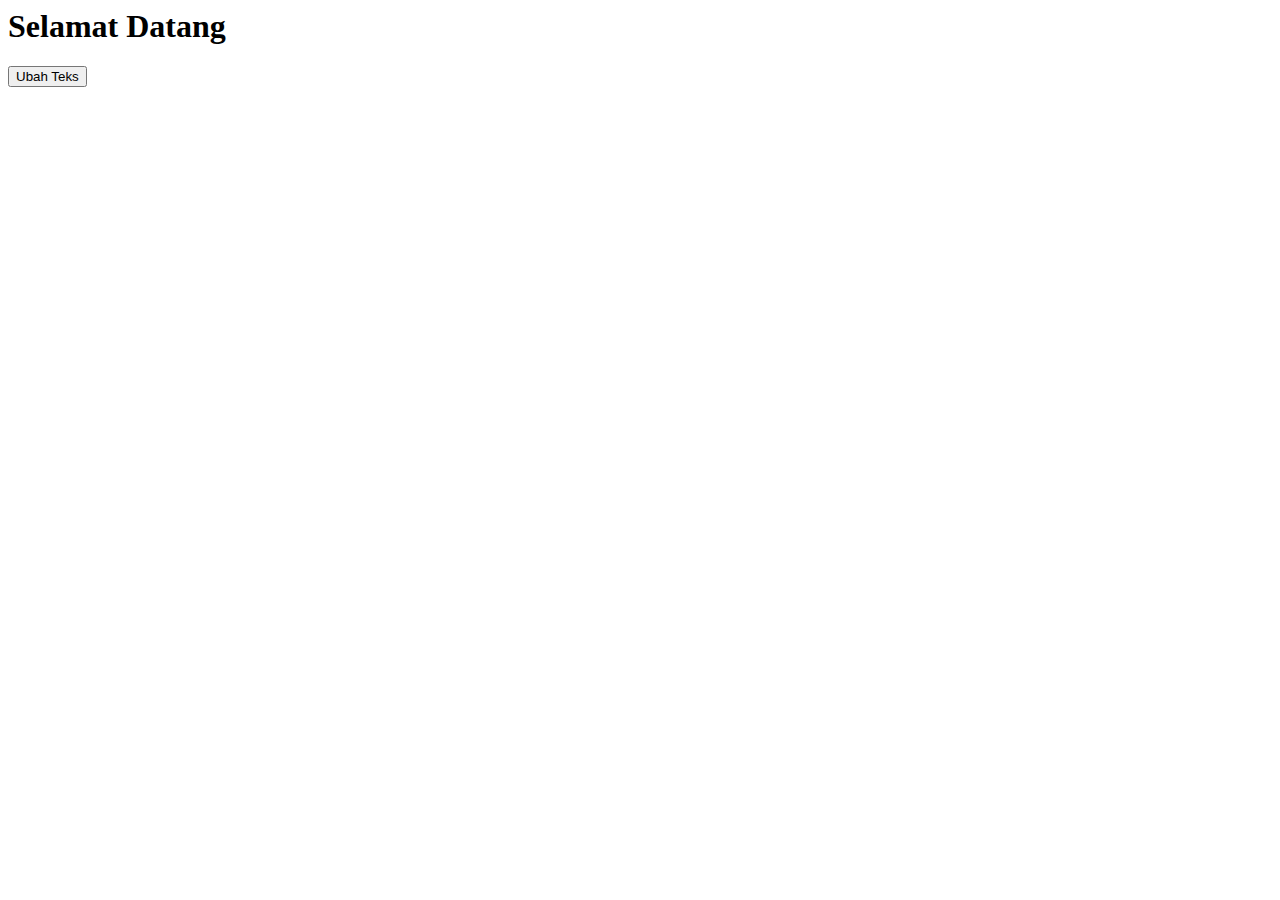
<file: Pratikum/PBW_Pratikum5/index.html>
<html>
<head>
   <title>Belajar JavaScript</title>
</head>
<body>
   <h1 id="judul">Selamat Datang</h1>
   <button onclick="ubahTeks()">Ubah Teks</button>


   <script>
       function ubahTeks() {
           document.getElementById("judul").innerHTML = "Teks telah berubah!";
       }
       function contohLet() {
        let y = 10;
        if (true) {
            let y = 20;
            console.log("Nilai dalam blok:", y);
        }
        console.log("Nilai luar blok:", y);
     }
     contohLet();
     const z = 100;
        z = 200; // Akan menyebabkan error

        let nama = "Budi"; // String
        let umur = 30; // Number
        let isStudent = false; // Boolean
        let buah = ["Apel", "Mangga", "Jeruk"]; // Array
        let mahasiswa = { nama: "Rina", usia: 20, jurusan: "Informatika" }; // Object


        console.log(nama);  // Output: Budi
        console.log(buah[1]); // Output: Mangga
        console.log(mahasiswa.jurusan); // Output: Informatika

   </script>
   
</body>
</html>
</file>
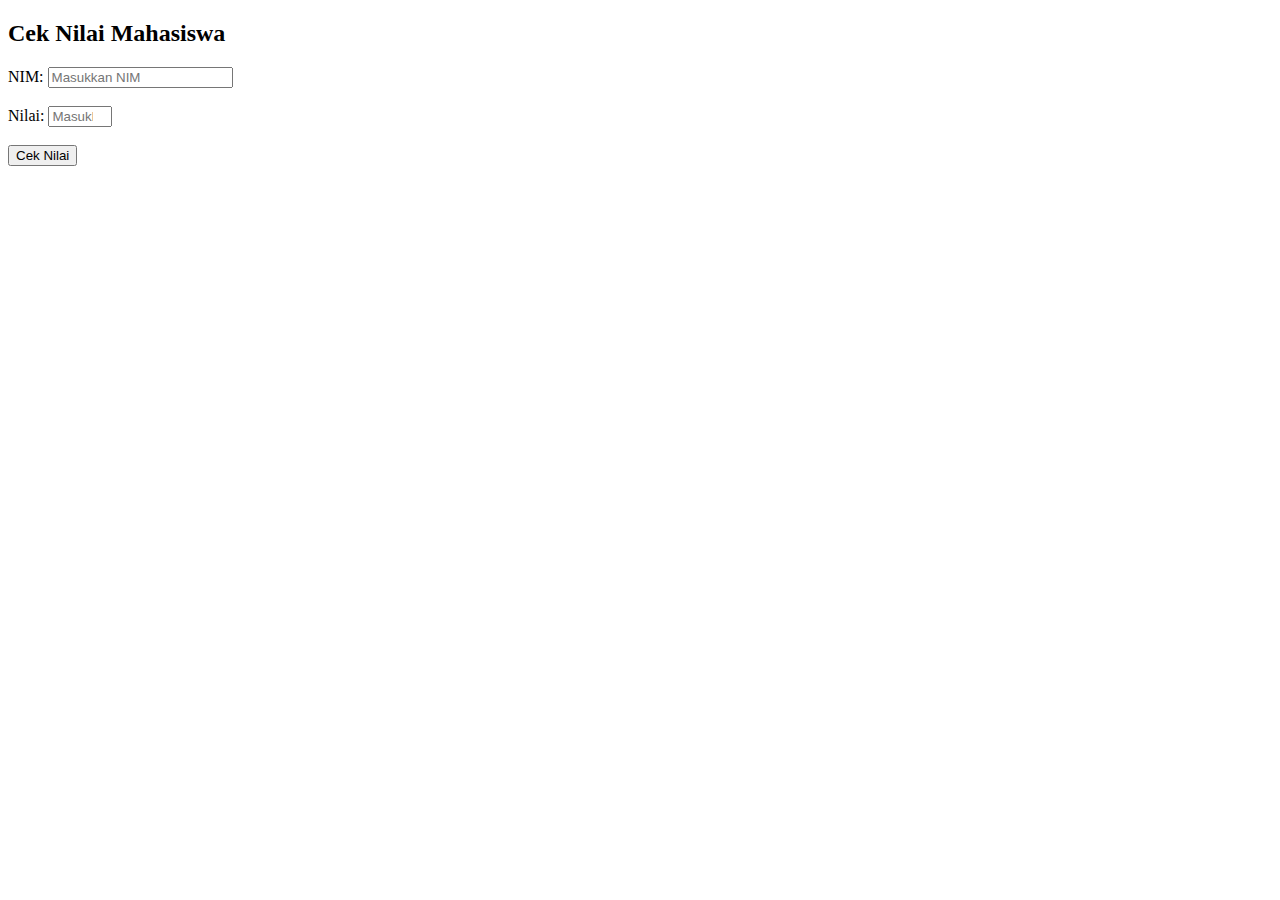
<file: Tugas/Jonathan Aditya Saputra_2310631170138_Pemrograman Berbasis Web_Tugas5/index.html>
<!DOCTYPE html>
<html lang="id">
<head>
    <meta charset="UTF-8">
    <meta name="viewport" content="width=device-width, initial-scale=1.0">
    <title>Cek Nilai Mahasiswa</title>
</head>
<body>
    <div class="container">
        <h2>Cek Nilai Mahasiswa</h2>
        <label for="nim">NIM:</label>
        <input type="text" id="nim" placeholder="Masukkan NIM"><br><br>
        <label for="nilai">Nilai:</label>
        <input type="number" id="nilai" placeholder="Masukkan nilai" min="0" max="100"><br><br>
        <button onclick="cekNilai()">Cek Nilai</button>
        <p id="hasil"></p>
    </div>

    <script>
        function cekNilai() {
            let nilai = parseInt(document.getElementById("nilai").value);
            let hasil = document.getElementById("hasil");
            
            if (isNaN(nilai) || nilai < 0 || nilai > 100) {
                hasil.innerHTML = "<span class='error'>Nilai tidak valid!</span>";
            } else {
                let hurufMutu = "";
                if (nilai >= 80) {
                    hurufMutu = "A";
                } else if (nilai >= 70) {
                    hurufMutu = "B";
                } else if (nilai >= 60) {
                    hurufMutu = "C";
                } else if (nilai >= 50) {
                    hurufMutu = "D";
                } else {
                    hurufMutu = "E";
                }
                hasil.innerHTML = "Huruf Mutu: " + hurufMutu;
            }
        }
    </script>
</body>
</html>
</file>
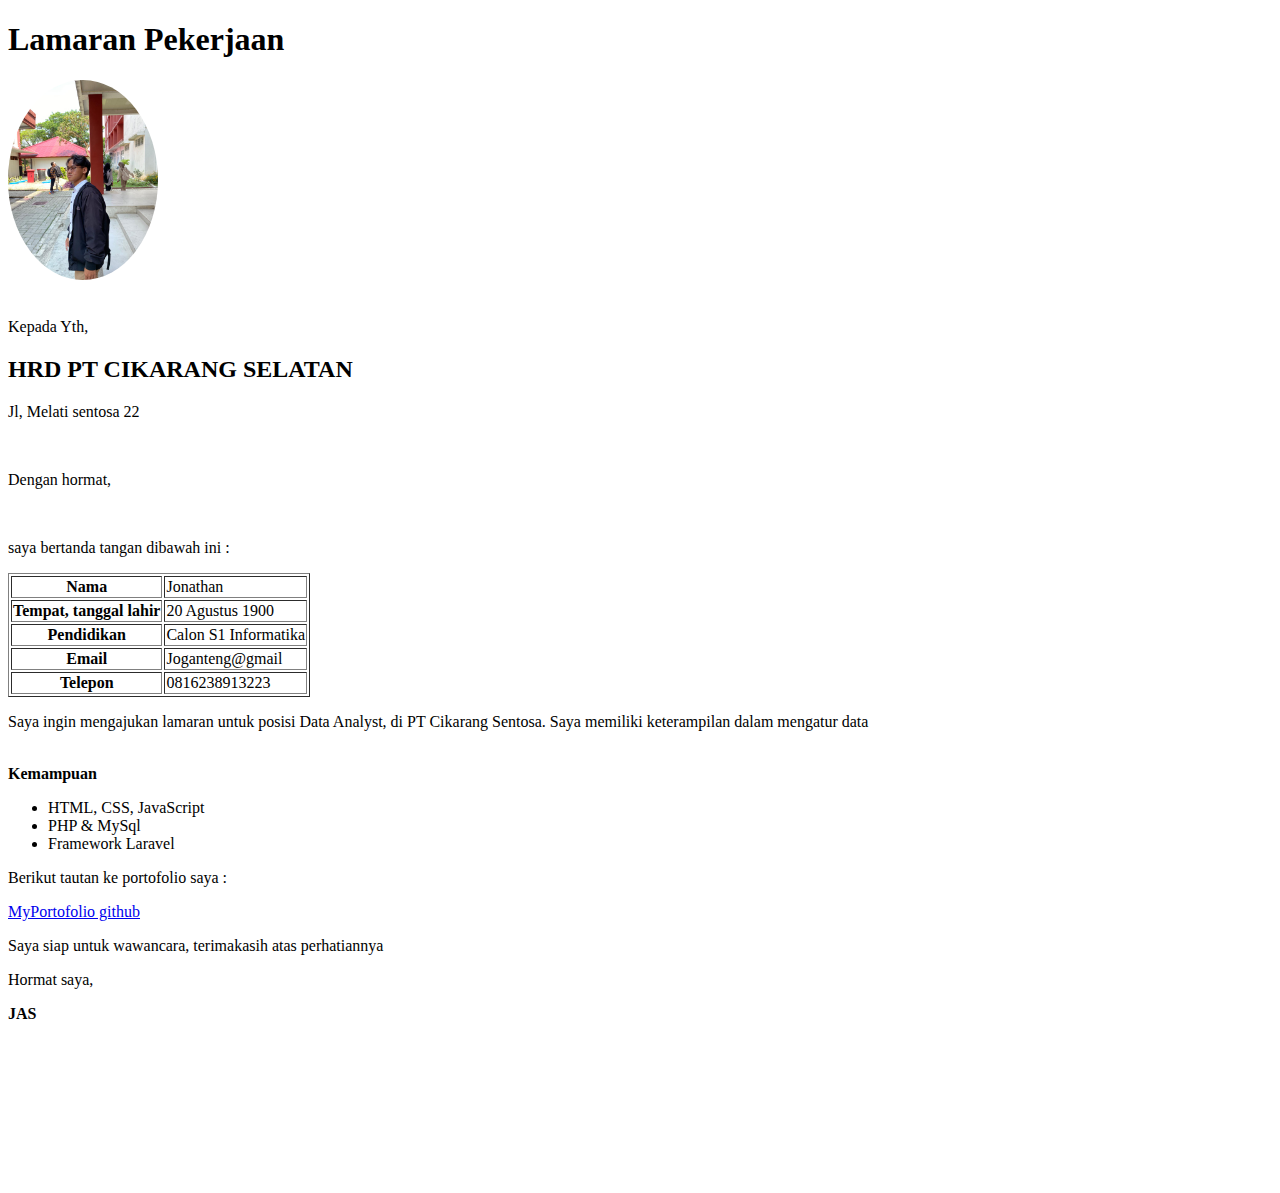
<file: Pratikum/PBW_Pratikum1/prak1.html>
<!DOCTYPE html>

<html>
<head>
    <h1>Lamaran Pekerjaan</h1>
    
    <img src="foto self.jpg" widht = "200" height="200 " style="border-radius:50%;">

    <br><br>

    <p> Kepada Yth,</p>

    <h2>HRD PT CIKARANG SELATAN</h2>
    <p>Jl, Melati sentosa 22</p>

    <br>
    <p>Dengan hormat,</p>

    <br>
    <p>saya bertanda tangan dibawah ini :</p>

    <table border="1">
    <tr>
        <th>Nama</th>
        <td>Jonathan</td>
        
    </tr>
    <tr>
        <th>Tempat, tanggal lahir</th>
        <td>20 Agustus 1900</td>
    </tr>
    <tr>
        <th>Pendidikan </th>
        <td>Calon S1 Informatika</td>
    </tr>
    <tr>
        <th>Email</th>
        <td>Joganteng@gmail</td>
    </tr>
    <tr>
        <th>Telepon</th>
        <td>0816238913223</td>
    </tr>
    </table>
    
    <p>Saya ingin mengajukan lamaran untuk posisi Data Analyst, di PT Cikarang Sentosa. Saya memiliki keterampilan dalam mengatur data</p>
    <br>
    <b>Kemampuan</b>
    <ul>
        <li>HTML, CSS, JavaScript</li>
        <li>PHP & MySql</li>
        <li>Framework Laravel</li>
    </ul>

    <p>Berikut tautan ke portofolio saya : </p>

    <a href = "https://github.com/Stoicsm"> MyPortofolio github</a>

    <p>Saya siap untuk wawancara, terimakasih atas perhatiannya</p>
    <p>Hormat saya,</p>

    <b>JAS</b>

    <br><br><br><br><br><br><br><br><br><br>

</head>


</html>
</file>
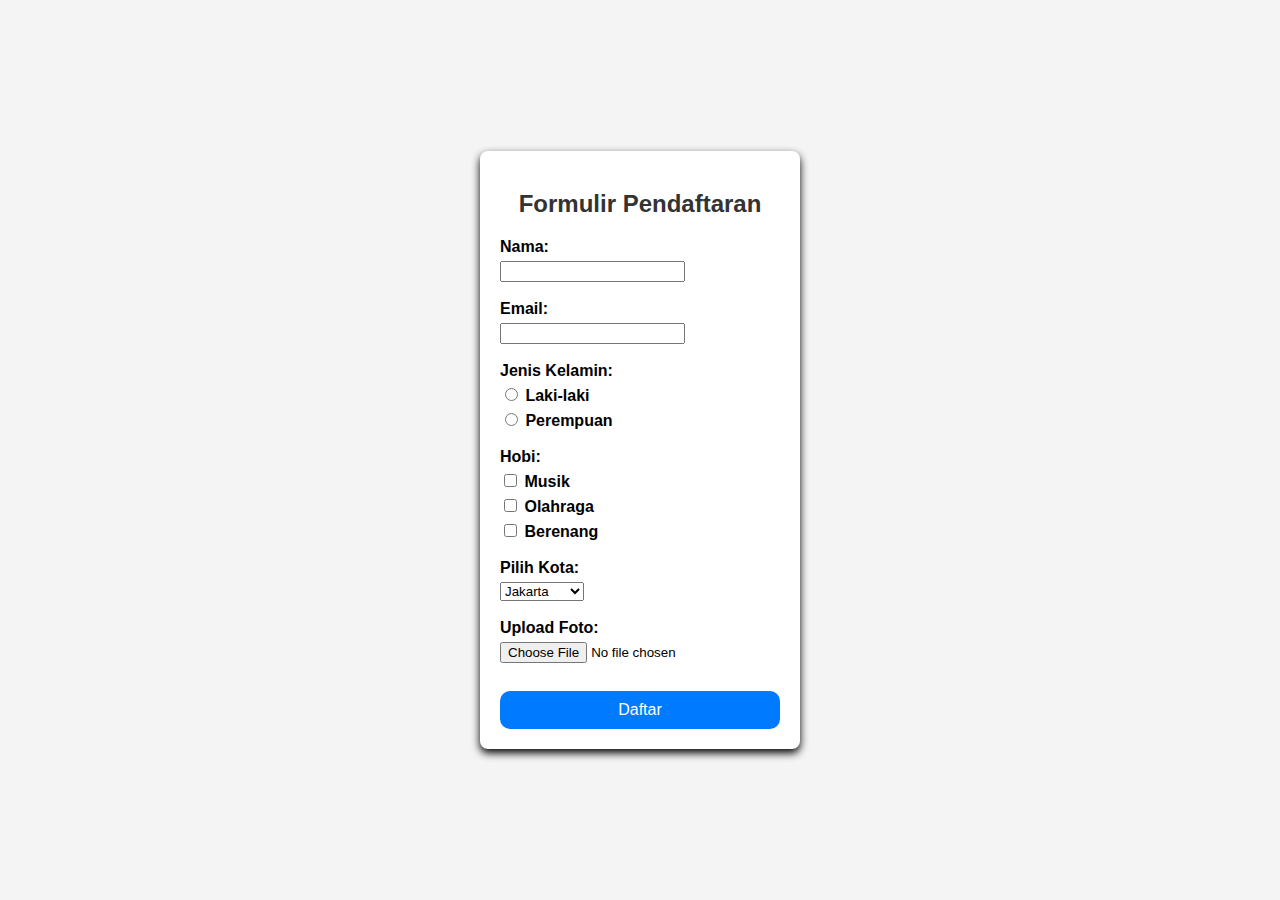
<file: Pratikum/PBW_Pratikum2/testing.html>
<!DOCTYPE html>
<html lang="en">
<head>
    <meta charset="UTF-8">
    <meta name="viewport" content="width=device-width, initial-scale=1.0">
    <title>Jonathan Aditya Saputra_2310631170138</title>
    <link rel="stylesheet" href="style.css">
</head>
<body>
    <div class="card">
        <h2>Formulir Pendaftaran</h2>

        <form action="upload.php" method="post" enctype="multipart/form-data">
            <div class="form-group">
                <label for="nama">Nama:</label>
                <input type="text" id="nama" name="Nama" required>
            </div>

            <div class="form-group">
                <label for="email">Email:</label>
                <input type="email" id="email" name="Email" required>
            </div>

            <div class="form-group">
                <label>Jenis Kelamin:</label>
                <label><input type="radio" name="Jenis_kelamin" value="male" required> Laki-laki</label>
                <label><input type="radio" name="Jenis_kelamin" value="female"> Perempuan</label>
            </div>

            <div class="form-group">
                <label>Hobi:</label>
                <label><input type="checkbox" name="Hobi[]" value="Musik"> Musik</label>
                <label><input type="checkbox" name="Hobi[]" value="Olahraga"> Olahraga</label>
                <label><input type="checkbox" name="Hobi[]" value="Berenang"> Berenang</label>
            </div>

            <div class="form-group">
                <label for="kota">Pilih Kota:</label>
                <select id="kota" name="Pilih_kota" required>
                    <option value="Jakarta">Jakarta</option>
                    <option value="Semarang">Semarang</option>
                </select>
            </div>

            <div class="form-group">
                <label for="file">Upload Foto:</label>
                <input type="file" id="file" name="file" required>
            </div>

            <button type="submit">Daftar</button>
        </form>
    </div>
</body>
</html>
</file>
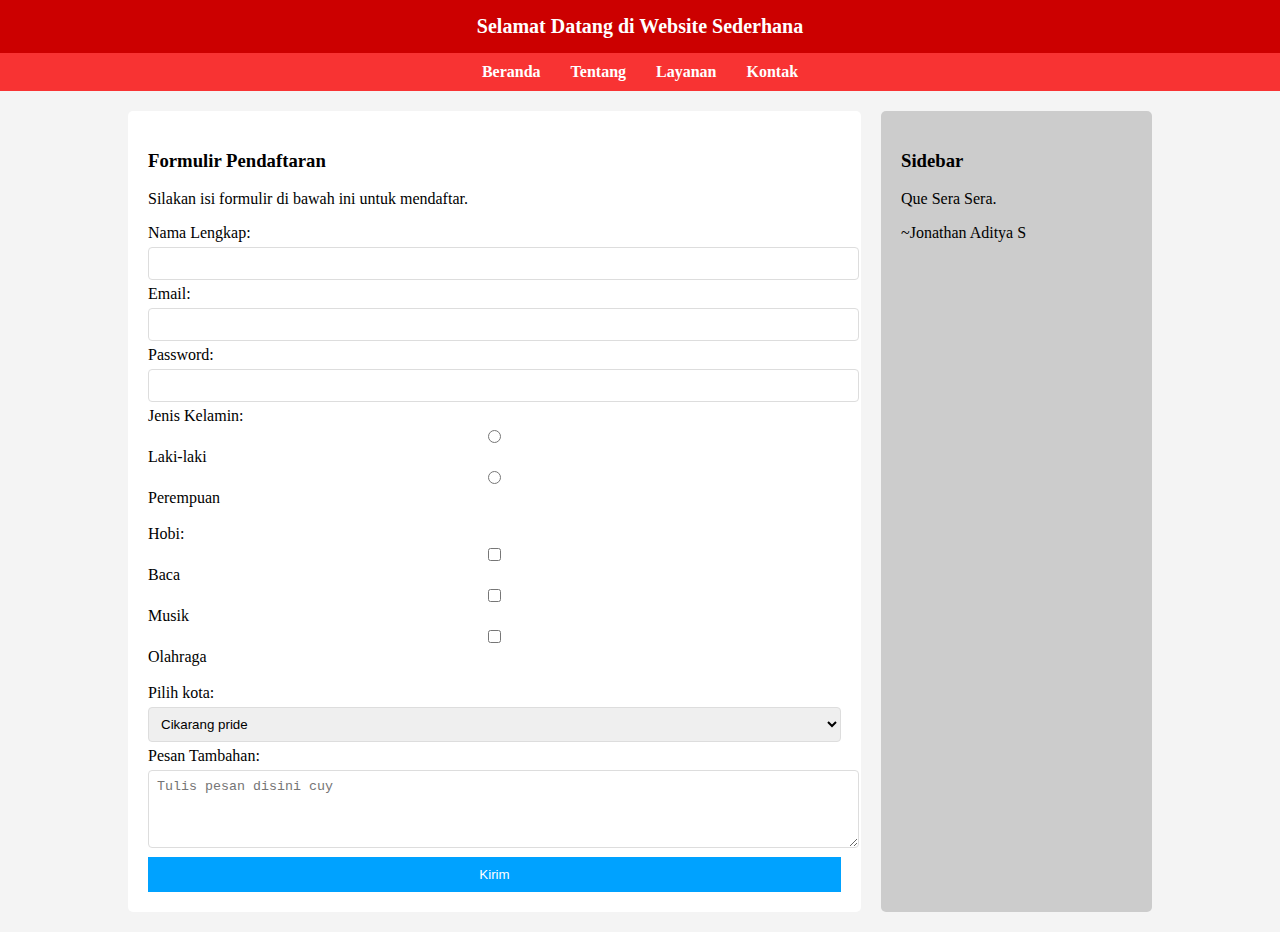
<file: Pratikum/PBW_Pratikum3/prak3.html>
<!DOCTYPE html>
<html lang="en">
<head>
    <meta charset="UTF-8">
    <meta name="viewport" content="width=, initial-scale=1.0">
    <title>Jonathan Tugas 3</title>
    <link rel="stylesheet" href="style.css">
</head>
<body>
    <div class="header">Selamat Datang di Website Sederhana</div>
    <div class="nav">
        <a href="#">Beranda</a>
        <a href="#">Tentang</a>
        <a href="#">Layanan</a>
        <a href="#">Kontak</a>
    </div>
    <div class="container">
        <div class="content">
            <h3>Formulir Pendaftaran</h3>
            <p>Silakan isi formulir di bawah ini untuk mendaftar.</p>
            <form bold>
                <label>Nama Lengkap:</label>
                <input type="text" name="nama">
                
                <label>Email:</label>
                <input type="email" name="email">
                
                <label>Password:</label>
                <input type="password" name="password">
                
                <label>Jenis Kelamin:</label>
                <input type="radio" name="gender" value="laki-laki"> Laki-laki
                <input type="radio" name="gender" value="perempuan"> Perempuan
                <br><br>
                <label>Hobi:</label>
                <input type="checkbox" name="hobi" value="baca"> Baca
                <input type="checkbox" name="hobi" value="musik"> Musik
                <input type="checkbox" name="hobi" value="olahraga"> Olahraga
                <br><br>
                <label>Pilih kota:</label>
                <select name="negara">
                    <option>Cikarang pride</option>
                    <option>Gotham City</option>
                    <option>Javanese</option>
                </select>
                
                <label>Pesan Tambahan:</label>
                <textarea placeholder="Tulis pesan disini cuy" rows="4"></textarea>
                
                <button type="submit" class="btn">Kirim</button>
            </form>
        </div>
        <div class="sidebar">
            <h3>Sidebar</h3>
            <p>Que Sera Sera.</p>
            <p>~Jonathan Aditya S</p>
        </div>
    </div>
</body>
</html>
</file>
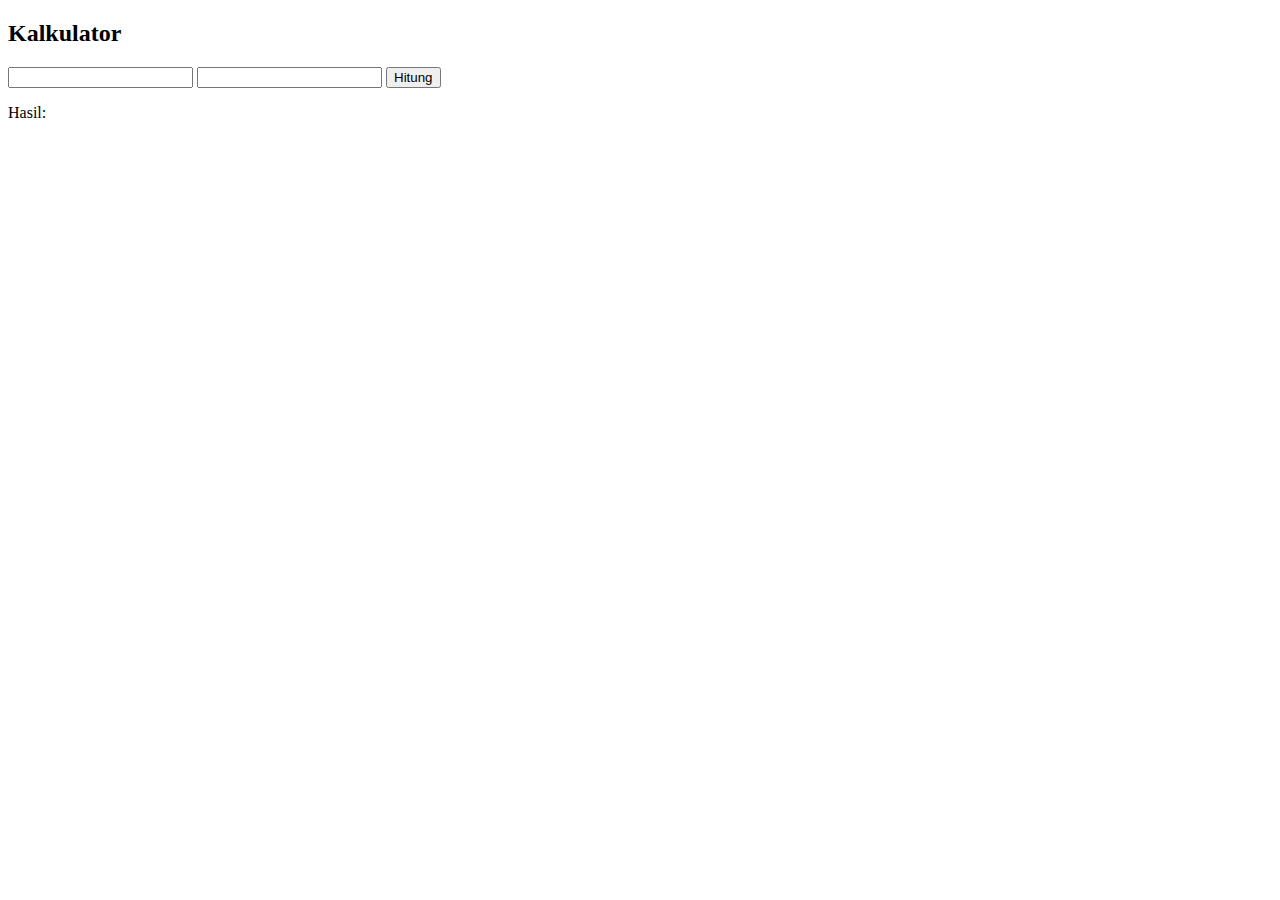
<file: Pratikum/PBW_Pratikum5/studi.html>
<!DOCTYPE html>
<html lang="en">
<head>
    <meta charset="UTF-8">
    <meta name="viewport" content="width=device-width, initial-scale=1.0">
    <title>Kalkulator sederhana</title>
</head>
<body>
   <h2>Kalkulator</h2>
   <input type="number" id="num1">
   <input type="number" id="num2">
   <button onclick="hitung()">Hitung</button>
   <p>Hasil: <span id="hasil"></span></p>


   <script>
       function hitung() {
           let num1 = document.getElementById("num1").value;
           let num2 = document.getElementById("num2").value;
           let hasil = parseInt(num1) + parseInt(num2);
           document.getElementById("hasil").innerText = hasil;
       }
   </script>
</body>
</html>
</file>
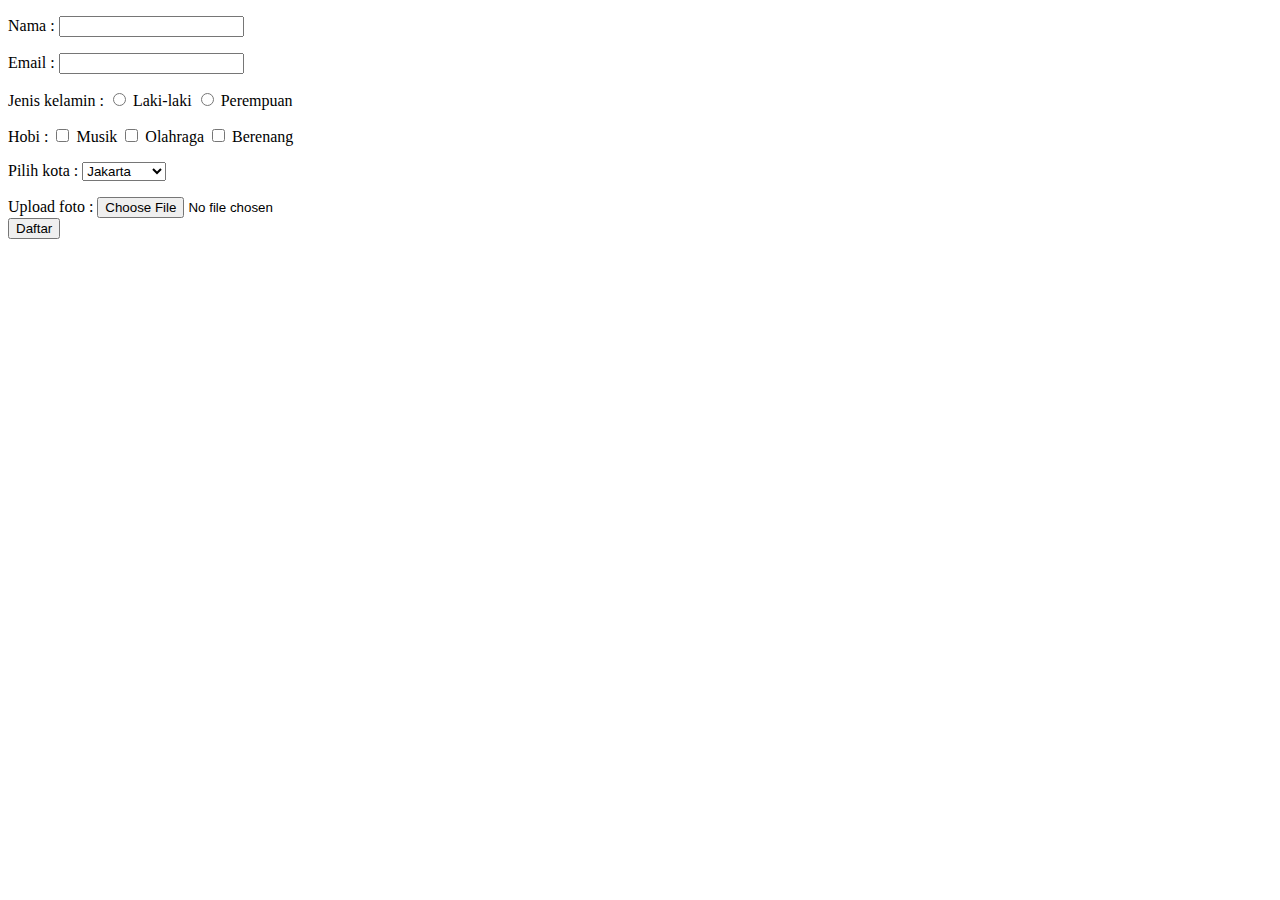
<file: Tugas/Jonathan Aditya Saputra_2310631170138_Pemrograman Berbasis Web_Tugas2/Tugas2_PBW.html>
<!DOCTYPE html>
<html lang="en">
<head>
    <meta charset="UTF-8">
    <meta name="viewport" content="width=device-width, initial-scale=1.0">
    <title>Jonathan Aditya Saputra_2310631170138</title>
</head>
<body>
    <p>Nama  : <input type="text" name="Nama"></p>
    <p>Email : <input type="text" name="Email"></p>
   
    <p>Jenis kelamin : 
        <label><input type="radio" name="Jenis kelamin" value="male"> Laki-laki</label>
        <label><input type="radio" name="Jenis kelamin" value="female"> Perempuan</label></p>

    <p>Hobi : 
        <label><input type="checkbox" name="Hobi" value="Musik"> Musik</label>
        <label><input type="checkbox" name="Hobi" value="Olahraga"> Olahraga</label>
        <label><input type="checkbox" name="Hobi" value="Berenang"> Berenang</label></p>

    <p>Pilih kota : 
        <select name="Pilih kota">
        <option value="1">Jakarta</option>
        <option value="2">Semarang</option>
    </select></p>

    <form action="upload.php" method="post" enctype="multipart/form-data">
        <label for="file">Upload foto : </label>
        <input type="file" id="file" name="file">
    </form>
    <button type="submit">Daftar</button>
</body>
</html>
</file>
<file: Pratikum/PBW_Pratikum2/style.css>
* {
    box-sizing: border-box;
    font-family: Arial, Helvetica, sans-serif;
}

body {
    display: flex;
    justify-content: center;
    align-items: center;
    height: 100vh;
    margin: 0;
    background-color: #f4f4f4;
}

.card {
    background: white;
    padding: 20px;
    width: 320px;
    box-shadow: 0px 4px 8px rgba(0, 0, 0, 1);
    border-radius: 8px;
}

h2 {
    text-align: center;
    margin-bottom: 20px;
    color: #333;
}

.form-group {
    margin-bottom: 18px;
}
 
label {
    font-weight: bold;
    display: block;
    margin-bottom: 5px;
}

button {
    width: 100%;
    padding: 10px;
    border: none;
    border-radius: 10px;
    background-color: #007bff;
    color: white;
    font-size: 16px;
    cursor: pointer;
    margin-top: 10px;
    transition: background-color 0.3s ease-in-out;
}

button:hover {
    background-color: #4C99EAFF;
}
</file>
<file: Pratikum/PBW_Pratikum3/style.css>
body {
    font-family: 'Times New Roman', Times, serif;
    margin: 0;
    padding: 0;
    background-color: #f4f4f4;
}
.header {
    background-color: #c00;
    color: white;
    text-align: center;
    padding: 15px;
    font-size: 20px;
    font-weight: bold;
}
.nav {
    display: flex;
    justify-content: center;
    background: #f83333;
    padding: 10px;
}
.nav a {
    margin: 0 15px;
    text-decoration: none;
    color: rgb(255, 255, 255);
    font-weight: bold;
}
.container {
    display: flex;
    width: 80%;
    margin: 20px auto;
}
.content {
    flex: 3;
    background: white;
    padding: 20px;
    border-radius: 5px;
}
.sidebar {
    flex: 1;
    background: #ccc;
    padding: 20px;
    margin-left: 20px;
    border-radius: 5px;
}
input, select, textarea {
    width: 100%;
    padding: 8px;
    margin: 5px 0;
    border: 1px solid #ddd;
    border-radius: 4px;
}
.btn {
    background: rgb(0, 162, 255);
    color: white;
    border: none;
    padding: 10px;
    cursor: pointer;
    width: 100%;
}
</file>
